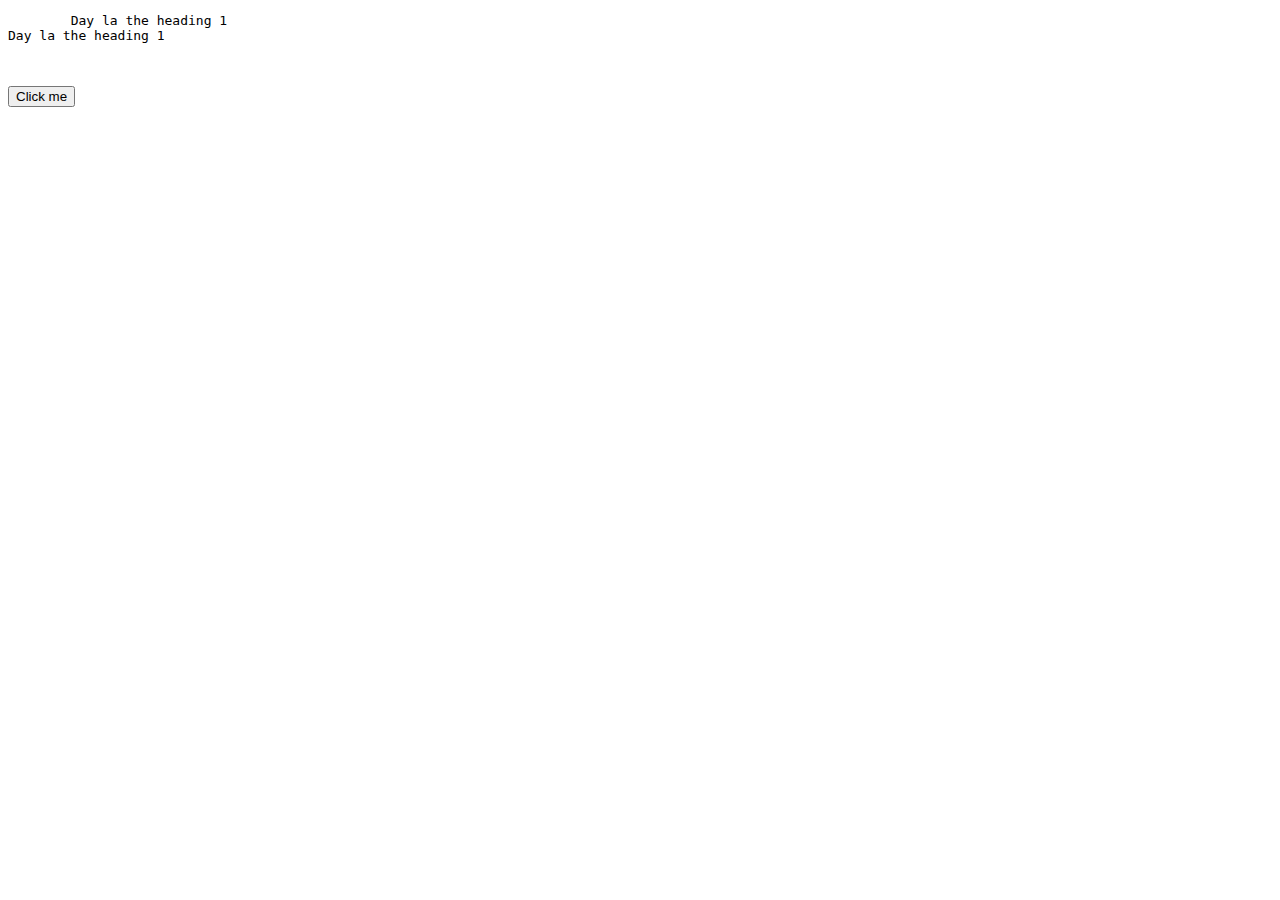
<file: index.html>
<!DOCTYPE html>
<html lang="en">

<head>
    <meta charset="UTF-8" />
    <meta name="viewport" content="width=device-width, initial-scale=1.0" />
    <title>Document</title>
    <!-- nhung tai nguyen ben ngoai -->
    <!-- <script src="https://cdn.jsdelivr.net/npm/bootstrap@5.0.2/dist/js/bootstrap.bundle.min.js" integrity="sha384-MrcW6ZMFYlzcLA8Nl+NtUVF0sA7MsXsP1UyJoMp4YLEuNSfAP+JcXn/tWtIaxVXM" crossorigin="anonymous"></script> -->
</head>

<body>
    <pre>
        <script>
            document.writeln(`Day la the heading 1`);
            document.writeln(`Day la the heading 1`);
        </script>
    </pre>

    <button onclick="alert(`ban vua click vao nut button`)">Click me</button>

    <script>
        //viet code javascrip o day
        //hien thi thong bao tren hop thoai cua trinh duyet
        alert(`Hello jv 2630`);
    </script>

    <!-- nhung js o cuoi cua phan body -->
    <script src="./js/main.js"></script>
    <script src="./js/operater.js"></script>
</body>

</html>
</file>
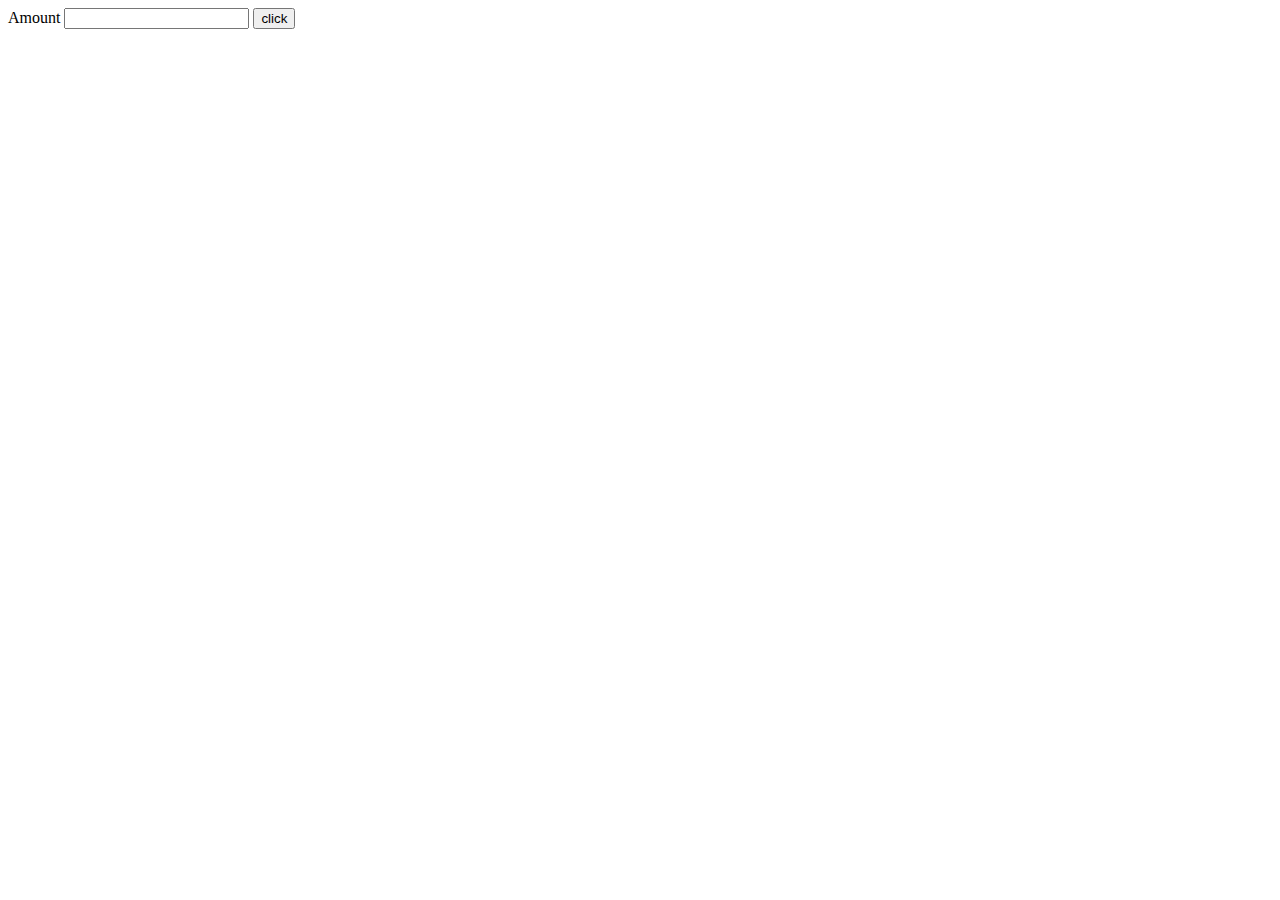
<file: baith2/index.html>
<!DOCTYPE html>
<html lang="en">
  <head>
    <meta charset="UTF-8" />
    <meta name="viewport" content="width=device-width, initial-scale=1.0" />
    <title>Document</title>
  </head>

  <body>
    <!-- <div id="messageDiv"></div>
    <button type="button" onclick="showMessage();">Click Me!</button>
    <script>
      function showMessage() {
        document.getElementById("messageDiv").innerHTML = "Xin chào!";
      }
    </script> -->
    <!-- <button type="button" onclick="showMessage();">Click Me!</button>
    <script>
      function showMessage() {
        document.write("Xin chào!");
      }
    </script> -->
    <!-- <button type="button" onclick="showMessage();">Click Me!</button>
    <script>
      function showMessage() {
        console.groupEnd("Xin chào!");
      }
    </script> -->
    <script src="js.js"></script>
    <label for="">Amount</label>
    <input type="number" name="" id="money" />
    <!-- <input onclick="hienthi" type="number" name="" id="doiten" /> -->
    <button onclick="hienthi()">click</button>
    <script>
      function hienthi() {
        let data = document.getElementById("money").value;
        console.log(data);
        let dulieu = data * 23000;
        console.log(dulieu);
        document.write(`${data} \$ \=${dulieu}vnd`);
      }
    </script>
  </body>
</html>
</file>
